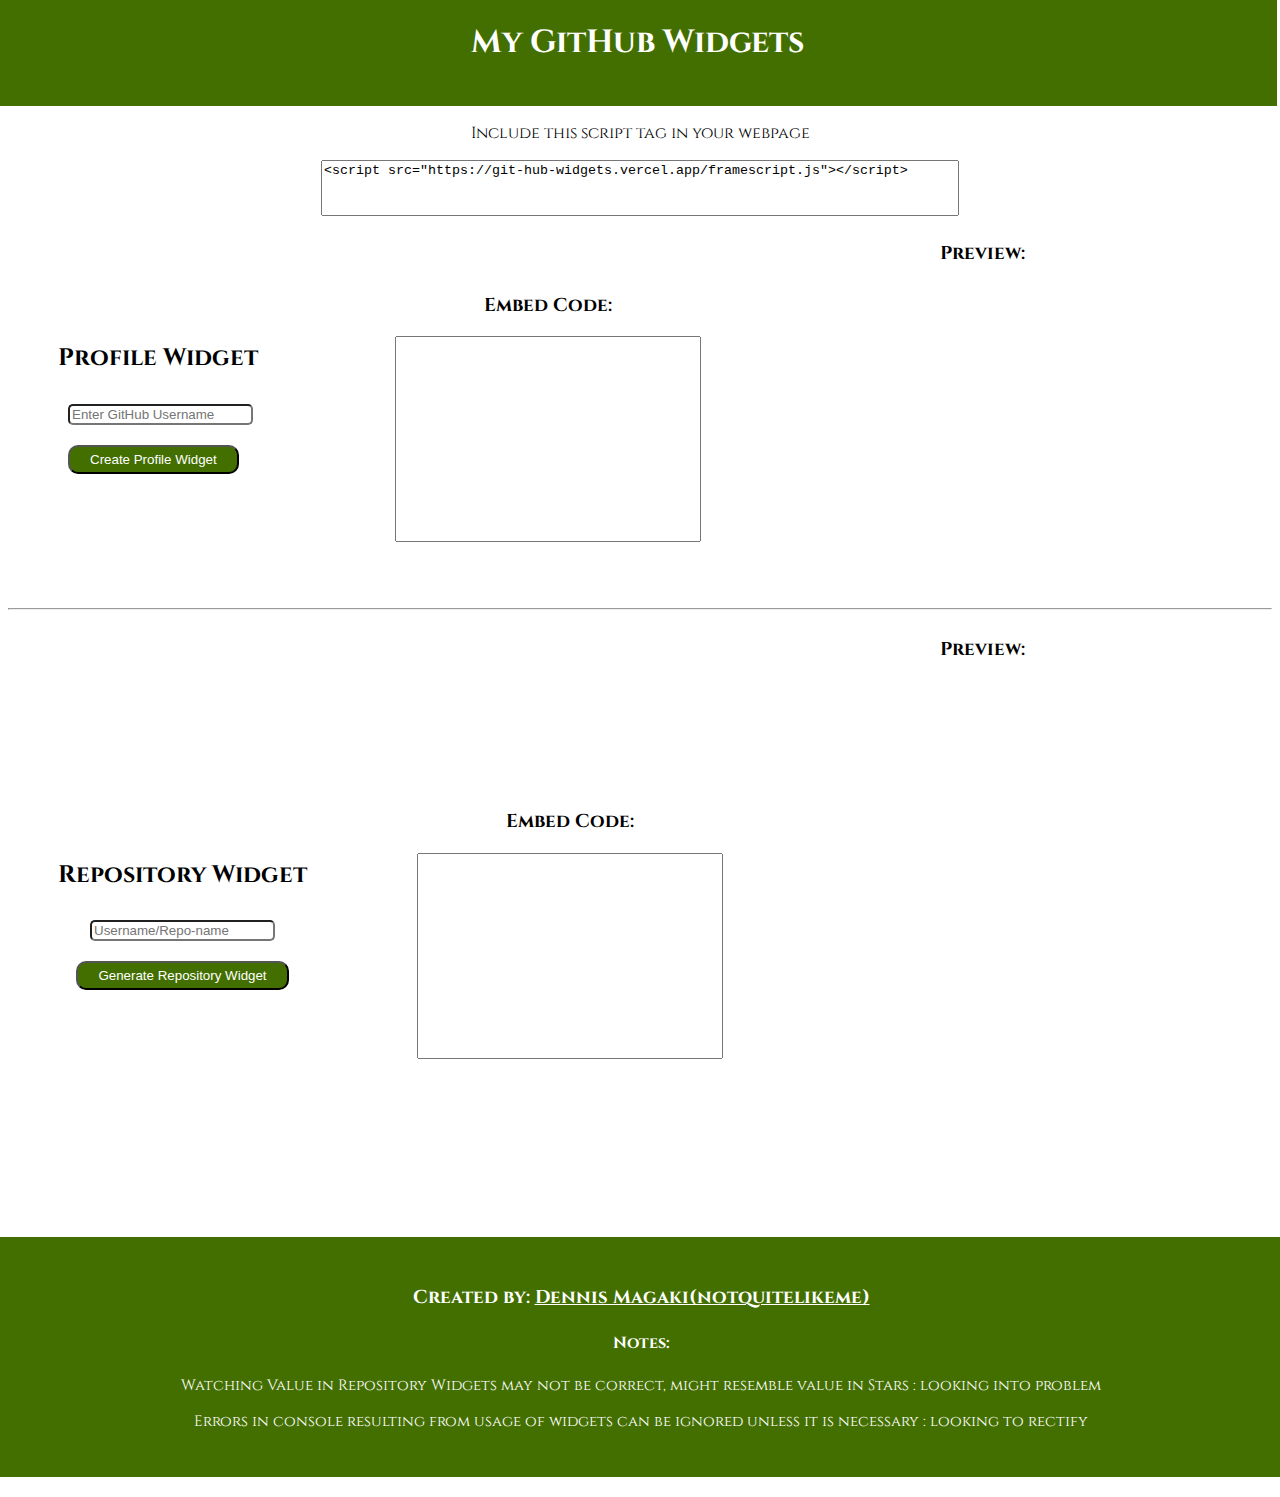
<file: index.html>
<!DOCTYPE html>
<html lang="en">

<head>
    <meta charset="UTF-8">
    <meta name="viewport" content="width=device-width, initial-scale=1.0">
    <title>My GitHub Widgets</title>
    <link rel="stylesheet" href="https://cdnjs.cloudflare.com/ajax/libs/font-awesome/6.4.2/css/all.min.css"
        integrity="sha512-z3gLpd7yknf1YoNbCzqRKc4qyor8gaKU1qmn+CShxbuBusANI9QpRohGBreCFkKxLhei6S9CQXFEbbKuqLg0DA=="
        crossorigin="anonymous" referrerpolicy="no-referrer" />
    <link rel="stylesheet" href="styles.css">
    <link rel="preconnect" href="https://fonts.googleapis.com">
    <link rel="preconnect" href="https://fonts.gstatic.com" crossorigin>
    <link href="https://fonts.googleapis.com/css2?family=Cinzel:wght@400..900&display=swap" rel="stylesheet">
    <script async src="https://pagead2.googlesyndication.com/pagead/js/adsbygoogle.js?client=ca-pub-1059149013243103"
        crossorigin="anonymous"></script>
</head>

<body>
    <div class="head">
        <h1>My GitHub Widgets</h1>
    </div>
    <p>Include this script tag in your webpage</p>
    <textarea name="" id="script-frame" readonly rows="4" cols="80"></textarea>
    <section>
        <div class="profile-details">
            <h2>Profile Widget</h2>
            <input type="text" id="username-input" placeholder="Enter GitHub Username"><br>
            <button type="submit" onclick="generatePIframe()">Create Profile Widget</button><br>
            <p id="error-message" style="color: red;"></p>
        </div>
        <div>
            <h3>Embed Code:</h3>
            <textarea id="iframe-code-p" readonly rows="4" cols="80"></textarea>
        </div>
        <div id="iframe-container-p">
            <h3>Preview:</h3>
            <iframe id="profile-iframe"></iframe>
        </div>
    </section>
    <hr>
    <section>
        <div class="repo-details">
            <h2>Repository Widget</h2>
            <input id="repo-input" type="text" placeholder="Username/Repo-name"><br>
            <button id="generate-button" type="button" onclick="generateIframe()">Generate Repository
                Widget</button><br>
            <p id="error-message1" style="color: red;"></p>
        </div>
        <div>
            <h3>Embed Code:</h3>
            <textarea id="iframe-code" readonly rows="4" cols="80"></textarea>
        </div>
        <div id="iframe-container">
            <h3>Preview:</h3>
            <iframe id="repo-iframe" src=""></iframe>
        </div>
    </section>
    <footer>
        <h3>Created by: <a href="https://github.com/notquitelikeme">Dennis Magaki(notquitelikeme)</a></h3>
        <h4>Notes: </h4>
        <p>Watching Value in Repository Widgets may not be correct, might resemble value in Stars : looking into problem
        </p>
        <p>Errors in console resulting from usage of widgets can be ignored unless it is necessary : looking to rectify
        </p>
    </footer>
    <script src="script.js"></script>
    <script src="script1.js"></script>
    <script>
        function generateIframe() {
            const input = document.getElementById('repo-input').value.trim();
            const [owner, repo] = input.split('/');

            if (!owner || !repo) {
                document.getElementById('error-message').innerText = 'Both fields are required!';
                return;
            }

            const iframeSrc = `https://git-hub-widgets.vercel.app/repo.html?owner=${encodeURIComponent(owner)}&repo=${encodeURIComponent(repo)}`;
            const iframeTag = `<iframe class="Frame" title="repo-frame" src="${iframeSrc}"></iframe>`;

            document.getElementById('repo-iframe').src = iframeSrc;
            document.getElementById('iframe-code').value = iframeTag;

            document.getElementById('error-message').innerText = '';
        }
    </script>
    <script>
        function generatePIframe() {
            const username = document.getElementById('username-input').value;

            if (!username) {
                document.getElementById('error-message').textContent = 'Please enter a GitHub username';
                return;
            }

            const PiframeSrc = `https://git-hub-widgets.vercel.app/profile.html?username=${encodeURIComponent(username)}`;
            const PiframeTag = `<iframe class="PFrame" title="profile-frame" src="${PiframeSrc}"></iframe>`;

            document.getElementById('profile-iframe').src = PiframeSrc;
            document.getElementById('iframe-code-p').value = PiframeTag;

            document.getElementById('error-message').innerText = '';
        }
    </script>
    <script>
        function displayScriptTag() {
            const scriptSrc = `https://git-hub-widgets.vercel.app/framescript.js`;
            const scriptTag = `<script src="${scriptSrc}"><\/script>`;
            document.getElementById('script-frame').value = scriptTag;
        }

        window.onload = displayScriptTag;
    </script>
</body>

</html>
</file>
<file: styles.css>
body{
    display: block;
    text-align: center;
    font-family: "Cinzel", serif;
    margin-top: -20px;
}
.head{
    background-color: rgb(67, 111, 0);
    color: white;
    top: -10px;
    padding: 20px;
    width: 98%;
    margin-left: -10px;
}
input {
    margin: 10px;
    font-family: "Kanit", sans-serif;
    border-radius: 5px;
}
button{
    margin: 10px;
    font-family: "Kanit", sans-serif;
    color: white;
    background-color: rgb(67, 111, 0);
    padding: 5px;
    border-radius: 10px;
    padding-left: 20px;
    padding-right: 20px;
    cursor: pointer;
}
section{
    display: flex;
    width: 85%;
    margin-left: 50px;
    flex-wrap: wrap;
    align-items: center;
    justify-content: space-between;
}
.profile-details{
    text-align: left;
}
#profile-widget {
    box-shadow: 6px 6px 6px 6px rgba(0, 0, 0, 0.1);
    border: rgb(51, 53, 56) solid 2px;
    border-radius: 10px;
    font-family:'Segoe UI', Tahoma, Geneva, Verdana, sans-serif;
    background-color: rgb(18, 28, 41);
    display: inline-block;
    width: 350px;
    min-width: 300px;
    height: 110%;
    margin-top: 20px;
}

.profile {
    display: flex;
    background-color: rgba(0, 0, 0, 0.86);
    padding-right: 15px;
    border-top-left-radius: 10px;
    border-top-right-radius: 10px;
    margin: 0;
    padding-bottom: 0;
    padding-top: 0;
    padding-left: 0;
    color: white;
    height: 100%;
    justify-content: space-between;
    border-bottom: #fff 5px;
}

.names {
    margin-bottom: 0;
}

.details {
    text-align: left;
    font-size: 15px;
    color: #c0c0c0;
}
.details p{
    margin-left: 10px;
}
#avatar {
    width: 80px;
    height: 80px;
    border-top-left-radius: 10%;
    margin-bottom: 0;
}
.fade-effect {
    position: relative;
    margin-bottom: -3px;
    padding-bottom: 0;
}

.fade-effect::after {
    content: "";
    position: absolute;
    top: 0;
    right: 0;
    bottom: 0;
    height: 80px;
    width: 20%; /* Adjust the width to control the fade length */
    background: linear-gradient(to right, transparent, rgb(0, 0, 0)); /* Adjust the gradient direction as needed */
    pointer-events: none; /* Ensures that the overlay does not interfere with mouse events */
}
#name {
    font-size: 25px;
    margin: 0;
    margin-left: 10px;
    text-align: right;
}

#username {
    text-align: left;
    color: white;
    font-size: 20px;
    margin-top: 0;
    margin-bottom: 0;
}

#profile-link, #repo-link {
    display: block; /* Make the link a block element */
    width: 100%; /* Full width of the container */
    padding: 20px;
    color: white;
    text-decoration: none;
    text-align: center;
    height: 20px; /* Height of the element */
    box-sizing: border-box; /* Ensure padding and height work together */
    margin-top: 0; /* Remove default margin */
    border-bottom-left-radius: 10px;
    border-bottom-right-radius: 10px;
    font-size: 20px;
    padding-top: 10px;
    padding-bottom: 30px;
}

#profile-link:hover, #repo-link:hover {
    background-color: grey;
    transition: 1s;
}

#profile-widget hr {
    border: none;
    border-top: 1px solid #fff; /* Color of the horizontal rule */
    margin: 0; /* Remove default margin */
    z-index: 2;
}
/* repo sytling */
#repo-widget {
    border: rgb(51, 53, 56) solid 2px;;
    width: 350px;
    margin: 0;
    text-align: left;
    border-radius: 10px;
    background-color: rgb(18, 28, 41);
    color: #c0c0c0;
    font-size: 15px;
    font-family:'Segoe UI', Tahoma, Geneva, Verdana, sans-serif;
    display: none;
    margin-left: -9px;
    margin-top: 20px;
}
#repo-widget img {
    max-width: 100%;
    height: auto;
    margin: 0;
    border-top-left-radius: 10px;
    border-top-right-radius: 10px;
}
#repo-widget .languages, #repo-widget {
    margin-top: 10px;
    text-align: left;
}
#repo-languages, #repo-widget h2, #repo-widget p{
    margin-left: 20px;
    margin-right: 20px;
}
#repo-widget h2{
    color: white;
    font-family: 'Segoe UI', Tahoma, Geneva, Verdana, sans-serif;
    margin-top: 0;
    margin-bottom: 0;
    font-size: 30px;
}
#repo-widget hr{
    margin-bottom: 0;
}
.readme{
    display: none;
}
.language-bar {
    display: flex;
    height: 20px;
    margin-top: 10px;
    margin-bottom: 0;
}
.language-bar div {
    height: 100%;
}
.language-list {
    list-style: none;
    padding-left: 0;
    display: flex;
    justify-content: space-between;
    font-size: 10px;
    flex-wrap: wrap;
}
.language-list li {
    display: flex;
    align-items: center;
    margin-bottom: 5px;
}
.language-color {
    width: 15px;
    height: 10px;
    margin-right: 10px;
    border-radius: 800px;
}
.repo-info {
    display: flex;
    justify-content: space-around;
    margin-top: 10px;
}
.repo-info div {
    display: flex;
    align-items: center;
}
.repo-info i {
    margin-right: 5px;
}
textarea {
    width: 300px;      /* Set the desired width */
    height: 200px;     /* Set the desired height */
    resize: none;      /* Disable resizing */
    overflow: auto;    /* Add scrollbars if content overflows */
}
iframe{
    border: none;
    width: 130%;
}
#profile-iframe{
    height: 310px;
}
#repo-iframe{
    height: 550px;
}
#script-frame{
    height: 50px;
    width: 50%;
}
footer{
    background-color: rgb(67, 111, 0);
    color: white;
    margin-bottom: 0;
    padding: 30px;
    width: 97%;
    margin-left: -10px;
}
footer a{
    color: white;
}
footer p{
    font-size: 15px;
}
</file>
